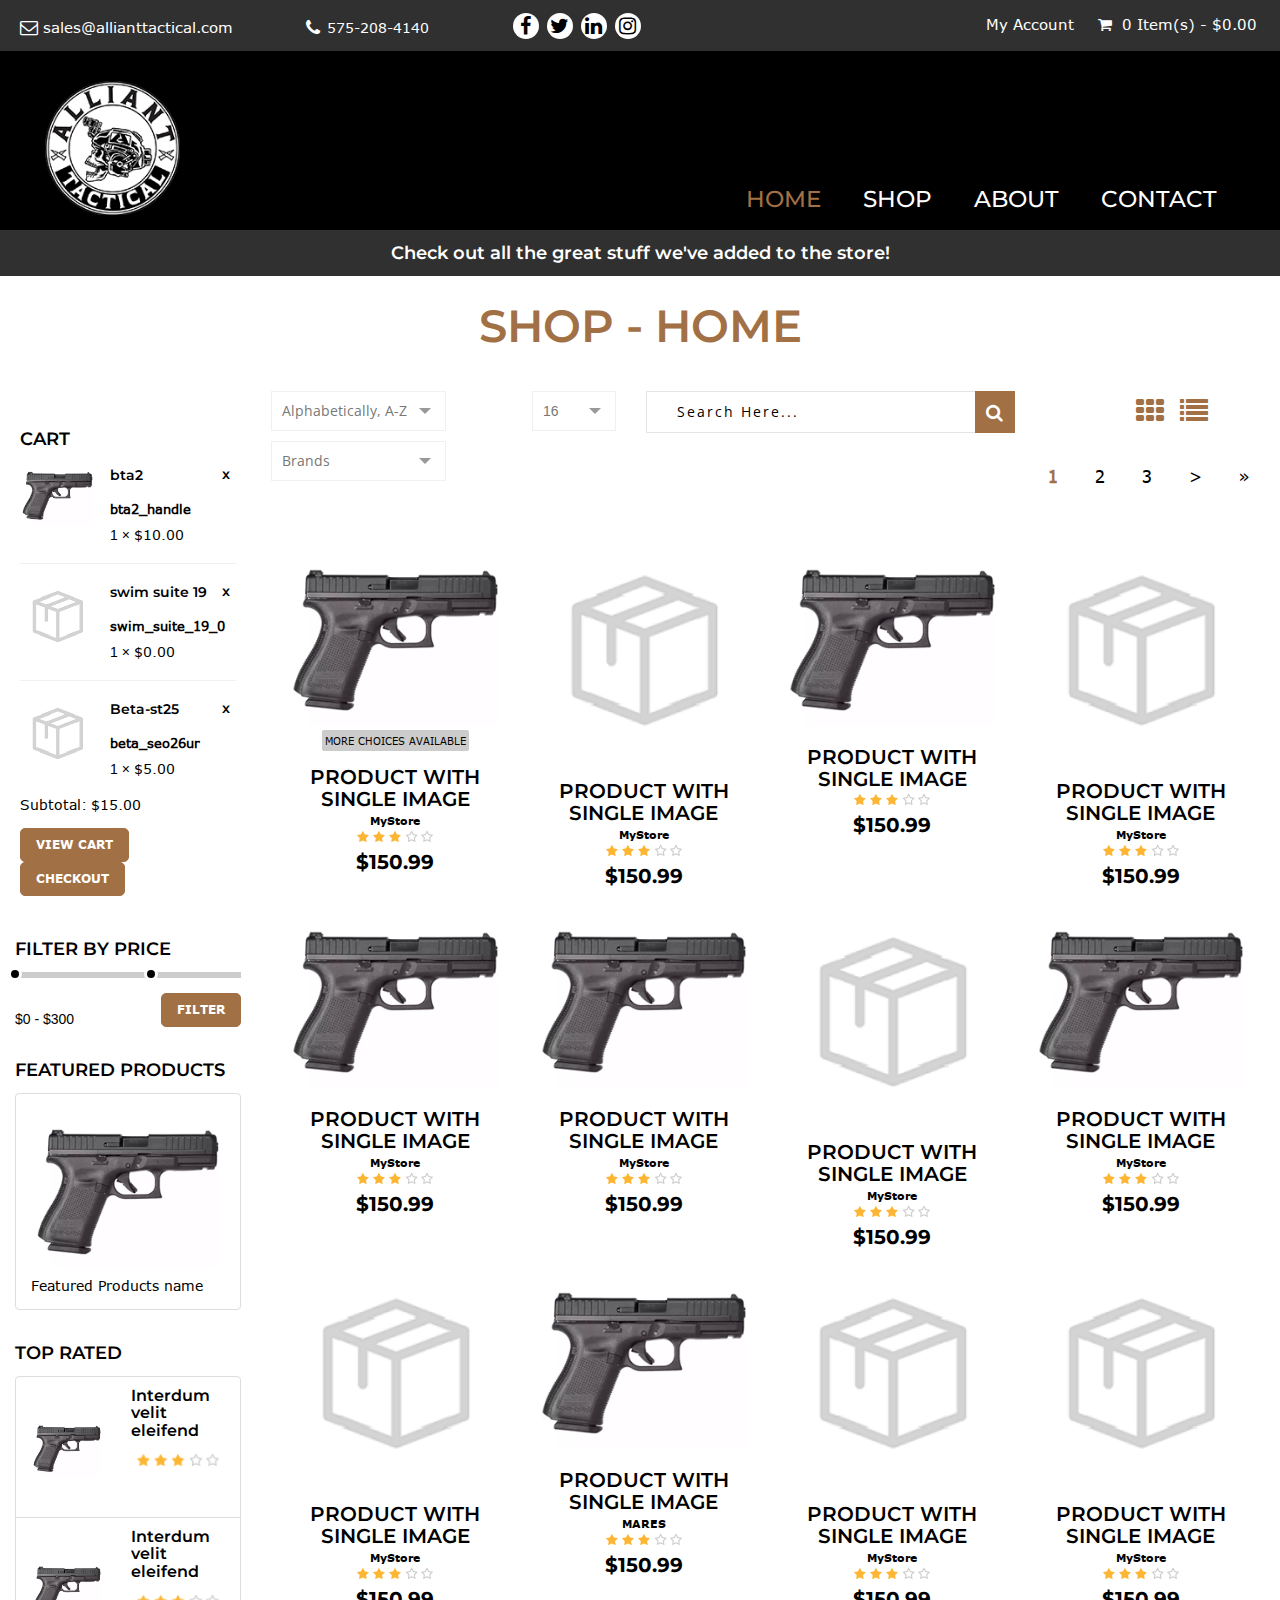
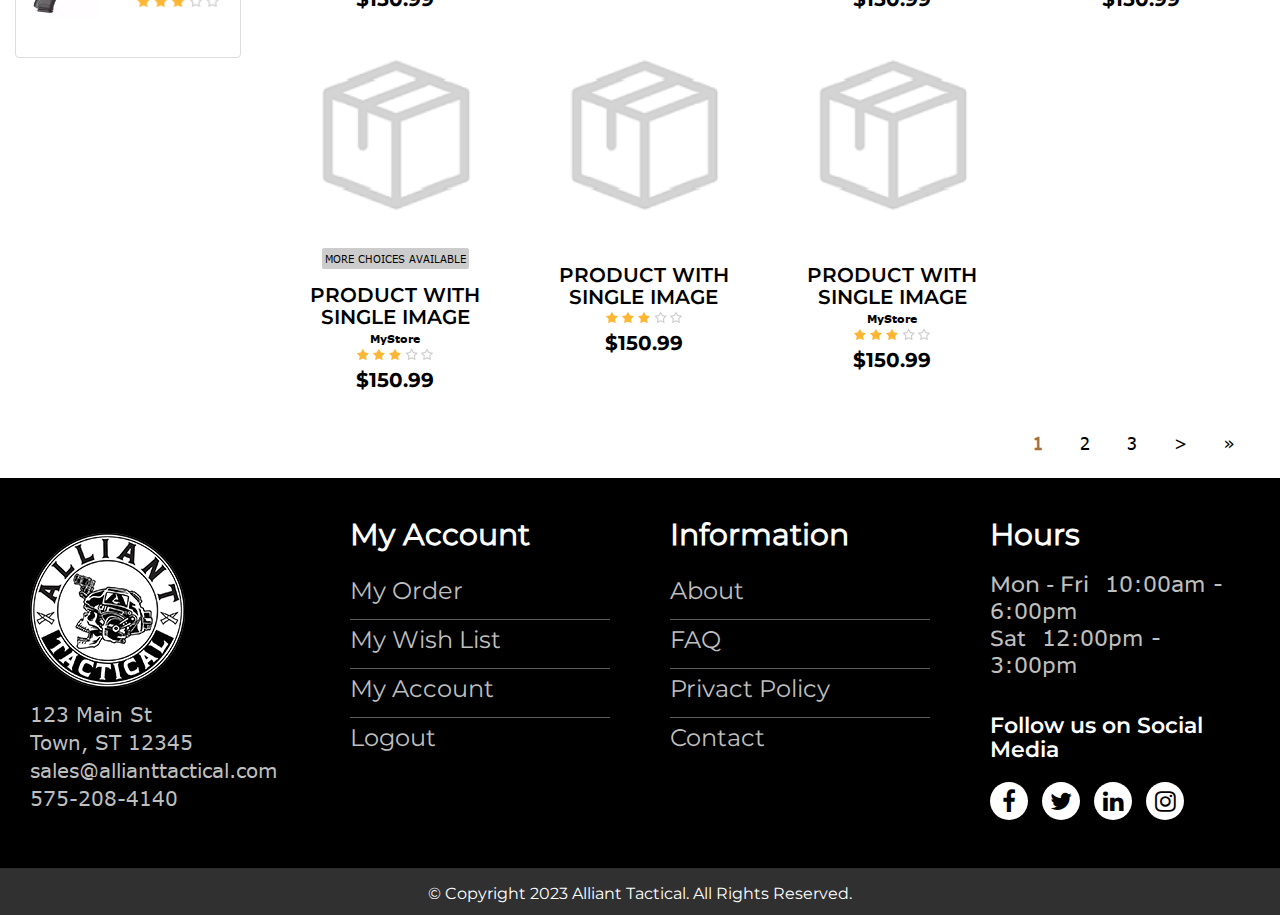
<file: shop.html>
<!DOCTYPE html>
<html lang="en">

<head>
    <meta charset="utf-8">
    <meta http-equiv="X-UA-Compatible" content="IE=edge">
    <meta name="viewport" content="width=device-width, initial-scale=1">
    <meta name="description" content="">
    <meta name="keywords" content="">
    <title>Alliant Tactical</title>
    <link rel="shortcut icon" href="img/favicon.png">
    <link type="text/css" rel="stylesheet" href="css/font-awesome.min.css">
    <link type="text/css" rel="stylesheet" href="css/bootstrap.min.css">
    <link type="text/css" rel="stylesheet" href="css/owl.carousel.css">
    <link type="text/css" rel="stylesheet" href="css/magnific-popup.css">
    <link type="text/css" rel="stylesheet" href="css/main.css">
    <link type="text/css" rel="stylesheet" href="css/theme1.css">
    <!-- CSS media queries -->
    <link type="text/css" rel="stylesheet" href="css/media-queries.css">
    <link href="js/smMenu/jquery.smartmenus.bootstrap.css" rel="stylesheet">
    <link href="css/smartnav.css" rel="stylesheet">
    <link href="css/customStyles.css" rel="stylesheet">
    <link rel="stylesheet" type="text/css" href="css/lightbox.css" />
    <link href="https://stackpath.bootstrapcdn.com/font-awesome/4.7.0/css/font-awesome.min.css" rel="stylesheet">
    <!-- HTML5 shim and Respond.js for IE8 support of HTML5 elements and media queries -->
    <!-- WARNING: Respond.js doesn't work if you view the page via file:// -->
    <!--[if lt IE 9]>
         <script src="https://oss.maxcdn.com/html5shiv/3.7.3/html5shiv.min.js"></script>
         <script src="https://oss.maxcdn.com/respond/1.4.2/respond.min.js"></script>
      <![endif]-->
    <link href="https://fonts.googleapis.com/css?family=Open+Sans&display=swap" rel="stylesheet">
    <link rel="preconnect" href="https://fonts.gstatic.com">
    <link href="https://fonts.googleapis.com/css2?family=Roboto+Slab:wght@400;700&display=swap" rel="stylesheet">
    <link rel="stylesheet" href="css/custom__alliantDefense__stylesheet.css">
</head>

<body class="products">


    <div id="wrapper" class="main-wrapper">
        <!-- 
            Navigation
            ==================================== -->
        <header id="head" class="sticky-header">
            <div class="header-top primary">
                <div class="container">
                    <div class="row">
                        <div class="col-lg-8 col-md-8 col-sm-8 col-xs-12">
                            <div class="row">
                                <div class="col-xs-12 col-md-4 pull-left quick-contact">
                                    <i class="fa fa-envelope-o"></i>
                                    <p><span></span><a
                                            href="mailto:sales@allianttactical.com">sales@allianttactical.com</a>
                                    </p>
                                </div>
                                <div class="col-xs-12 col-md-3 pull-left quick-contact phone">
                                    <i class="fa fa-phone"></i>
                                    <p><span>575-208-4140</span></p>
                                </div>
                                <div class="col-xs-12 col-md-2 pull-left socialkt" id="social">
                                    <ul class="pull-left social-links text-center">
                                        <li><a href="#"><i class="fa fa-facebook"></i></a></li>
                                        <li><a href="#"><i class="fa fa-twitter"></i></a></li>
                                        <li><a href="#"><i class="fa fa-linkedin"></i></a></li>
                                        <li><a href="#"><i class="fa fa-instagram"></i></a></li>
                                    </ul>
                                </div>
                            </div>
                        </div>
                        <div class="col-xs-12 col-sm-4 col-md-4 col-lg-4 topRight">
                            <nav class="top-nav dropdown type2">
                                <ul class="text-right">
                                    <li class="myacc">
                                        <a href="#">My Account</a>
                                        <ul class="submenu text-left">
                                            <li><a href="#" data-toggle="modal" data-target="#myModal">Register <span><i
                                                            class="fa fa-edit"></i></span></a></li>
                                            <li><a href="#">Login <span><i class="fa fa-lock"></i></span></a></li>
                                        </ul>
                                    </li>
                                    <li class="cart cartWidgetInner">
                                        <a href="#">
                                            <i class="fa fa-shopping-cart"></i>&nbsp;
                                            <!-- <span>3 item(s) - $1875.00</span> -->
                                            <span>0 Item(s) - $0.00</span>
                                        </a>
                                        <ul class="submenu product_list_widget text-left">
                                            <!-- .product item -->
                                            <li>
                                                <a href="#" class="thumb">
                                                    <img src="img/product-1.png" alt="">
                                                </a>
                                                <div class="pdDesc">
                                                    <a href="#">Cool Item 1</a>
                                                    <a href="#" class="remove">x</a>
                                                    <div class="variation">
                                                        <strong>Size :</strong> <span>Small</span>
                                                    </div>
                                                    <span class="quantity">1 × <span
                                                            class="amount">$625.00</span></span>
                                                </div>
                                            </li>
                                            <li>
                                                <a href="#" class="thumb">
                                                    <img src="img/product-1.png" alt="">
                                                </a>
                                                <div class="pdDesc">
                                                    <a href="#">Cool Item 1</a>
                                                    <a href="#" class="remove">x</a>
                                                    <div class="variation">
                                                        <strong>Size :</strong> <span>Small</span>
                                                    </div>
                                                    <span class="quantity">1 × <span
                                                            class="amount">$625.00</span></span>
                                                </div>
                                            </li>
                                            <li>
                                                <a href="#" class="thumb">
                                                    <img src="img/product-1.png" alt="">
                                                </a>
                                                <div class="pdDesc">
                                                    <a href="#">Cool Item 1</a>
                                                    <a href="#" class="remove">x</a>
                                                    <div class="variation">
                                                        <strong>Size :</strong> <span>Small</span>
                                                    </div>
                                                    <span class="quantity">1 × <span
                                                            class="amount">$625.00</span></span>
                                                </div>
                                            </li>
                                            <!-- // .product item -->
                                            <!-- .product item -->


                                            <!-- // product list -->
                                            <li class="total">
                                                <span>Subtotal: </span>
                                                <span class="amount">&nbsp;$1875.00</span>
                                            </li>
                                            <li class="buttons">
                                                <a href="#" class="btn btn-gold-border">View Cart</a>
                                                <a href="#" class="btn btn-gold-border">Checkout</a>
                                            </li>
                                            <!-- // .product item -->
                                        </ul>
                                    </li>
                                </ul>
                            </nav>
                        </div>
                    </div>
                </div>
            </div>

            <div class="row HeaderMenu">
                <div class="col-xs-12">
                    <!--Start nav-->
                    <div class="navbar-default" role="navigation">
                        <div class="container">
                            <div class="navbar-header">
                                <button type="button" class="navbar-toggle" data-toggle="collapse"
                                    data-target=".navbar-collapse">
                                    <span class="sr-only">Toggle navigation</span>
                                    <span class="icon-bar"></span>
                                    <span class="icon-bar"></span>
                                    <span class="icon-bar"></span>
                                </button>
                                <a class="navbar-brand" href="index.html">
                                    <img src="img/header_logo.png" alt="Logo">
                                </a>
                            </div>
                            <div class="navbar-collapse collapse">
                                <!-- Left nav -->
                                <ul class="nav navbar-nav navbarRight">
                                    <li><a href="index.html" class="current-active">Home</a> </li>
                                    <li><a href="shop.html">Shop</a></li>
                                    <!-- <li>
                                    <a href="#">Services <span class="caret"></span></a>
                                    <ul class="dropdown-menu">
                                       <li><a href="#">Our Services</a></li>
                                       <li><a href="#">The Simulator</a></li>
                                       <li><a href="#">Parties & Events</a></li>
                                    </ul>
                                 </li> -->
                                    <li><a href="about-us.html">About</a></li>
                                    <li><a href="contact.html">Contact</a> </li>
                                </ul>
                                <!--Dropdown Menus UL-->
                            </div>
                            <!--/.nav-collapse -->
                        </div>
                        <!--/.container -->
                    </div> <!-- Main Navbar Div ENDS-->
                </div>
            </div>
        </header>
        <!--
            End Navigation
            ==================================== -->
        <!--
                Home slider
                ==================================== -->
        <div id="slider" class="sitemessage  slider-wrapper relative overflow-hidden slide-overlay clb">
            <div class="col-xs-12 col-sm-12 col-md-12 col-lg-12" id="abovetext">
                <div class="message" id="sitemessage">
                    <p>Check out all the great stuff we've added to the store!</p>
                </div>
            </div>
        </div> <!-- // #start -->
        <!--
                End Home slider
                ==================================== -->
        <!-- // shop breadcrumb -->
        <section class="product-category-page">
            <div class="container">
                <div class="text-center" id="storecat">

                    <h2>Shop - Home</h2>
                </div>
                <div class="row">
                    <div class="col-xs-12 col-sm-4 col-md-3">
                        <div id="secondary" class="widget-area" role="complementary">
                            <!-- .widget -->





                            <aside class="widget cartWidget">
                                <h3 class="widget-title">Cart</h3>
                                <div class="cartWidgetInner">
                                    <ul class="product_list_widget">
                                        <li>
                                            <a href="/products/bta2_handle" class="thumb">
                                                <img src="img/product-1.png" alt="" class="sidebar_img">
                                            </a>
                                            <div class="pdDesc">
                                                <a href="/products/bta2_handle">bta2</a>
                                                <a href="javascript:void(0)"
                                                    onclick="deleteFromCartTop('5d0b5a91-5e90-4055-9dd9-7db9ac1f1040', this)"
                                                    class="remove btn-remove-cart-top">x</a>
                                                <div class="variation">
                                                    <strong>bta2_handle</strong>
                                                </div>
                                                <span class="quantity">1 × <span class="amount">$10.00</span></span>
                                            </div>
                                        </li>
                                        <li>
                                            <a href="/products/swim_suite_19_0" class="thumb">
                                                <img src="img/no-product.png" alt="" class="sidebar_img">
                                            </a>
                                            <div class="pdDesc">
                                                <a href="/products/swim_suite_19_0">swim suite 19</a>
                                                <a href="javascript:void(0)"
                                                    onclick="deleteFromCartTop('5ceb9f05-c7ac-45a7-8b6c-7454ac1f1040', this)"
                                                    class="remove btn-remove-cart-top">x</a>
                                                <div class="variation">
                                                    <strong>swim_suite_19_0</strong>
                                                </div>
                                                <span class="quantity">1 × <span class="amount">$0.00</span></span>
                                            </div>
                                        </li>
                                        <li>
                                            <a href="/products/beta_seo26ur" class="thumb">
                                                <img src="img/no-product.png" alt="" class="sidebar_img">
                                            </a>
                                            <div class="pdDesc">
                                                <a href="/products/beta_seo26ur">Beta-st25</a>
                                                <a href="javascript:void(0)"
                                                    onclick="deleteFromCartTop('5cb98c68-5434-4a49-a4ba-5e86ac1f1040', this)"
                                                    class="remove btn-remove-cart-top">x</a>
                                                <div class="variation">
                                                    <strong>beta_seo26ur</strong>
                                                </div>
                                                <span class="quantity">1 × <span class="amount">$5.00</span></span>
                                            </div>
                                        </li>
                                    </ul>
                                    <!-- // product list -->
                                    <p class="total">
                                        <span>Subtotal:</span>
                                        <span class="amount">$15.00</span>
                                    </p>
                                    <p class="buttons">
                                        <a href="cart.html" class="btn btn-ash-border">View Cart</a>
                                        <a href="checkout.html" class="btn btn-ash-border btn_place_order">Checkout</a>
                                    </p>
                                </div>
                            </aside>


                            <!-- // cart widget -->
                            <!-- .widget -->

                            <!-- // product category -->
                            <!-- .widget -->
                            <aside class="price-filter-widget widget">
                                <h3 class="widget-title">Filter by Price</h3>
                                <div class="price-range-wrapper">
                                    <div class="priceRange"></div>
                                    <div class="price-slider-amount clear">
                                        <label for="amount">Price:</label>
                                        <input type="text" id="amount" readonly>
                                        <a href="#" class="btn btn-ash-border pull-right">Filter</a>
                                    </div>
                                </div>
                            </aside>
                            <!-- .widget -->
                            <aside class="widget desktop-v-featured_products">
                                <h3 class="widget-title">Featured Products</h3>
                                <ul class="list-group widget-img-slideshow">
                                    <li class="list-group-item">
                                        <img src="img/product-1.png" alt="" class="img-responsive">
                                        <p>Featured Products name</p>
                                    </li>

                                </ul>
                            </aside>
                            <!-- end .widget -->
                            <!-- .widget -->
                            <aside class="widget">
                                <h3 class="widget-title">Top Rated</h3>
                                <ul class="list-group">
                                    <li class="list-group-item">
                                        <div class="widgetProduct">
                                            <div class="media">
                                                <div class="media-left">
                                                    <a href="#">
                                                        <img alt="" src="img/product-1.png" class="media-object">
                                                    </a>
                                                </div>
                                                <div class="media-body">
                                                    <h4 class="media-heading"><a href="#">Interdum velit
                                                            eleifend</a></h4>
                                                    <p class="rating"><img src="img/star.png" alt=""></p>
                                                    <span class="price">$55</span>
                                                </div>
                                            </div>
                                        </div>
                                    </li>
                                    <li class="list-group-item">
                                        <div class="widgetProduct">
                                            <div class="media">
                                                <div class="media-left">
                                                    <a href="#">
                                                        <img alt="" src="img/product-1.png" class="media-object">
                                                    </a>
                                                </div>
                                                <div class="media-body">
                                                    <h4 class="media-heading"><a href="#">Interdum velit
                                                            eleifend</a></h4>
                                                    <p class="rating"><img src="img/star.png" alt=""></p>
                                                    <span class="price">$55</span>
                                                </div>
                                            </div>
                                        </div>
                                    </li>

                                </ul>
                            </aside>
                            <!-- end .widget -->
                        </div>
                        <!-- // widget-area -->
                    </div>
                    <!-- // col-sm-3 -->
                    <div class="col-xs-12 col-sm-12 col-md-9">
                        <div class="productDisplayType">

                            <div class="row">
                                <input type="hidden" id="filtered_products_section" value="div">
                                <div class="col-xs-12 col-sm-4 col-md-3">
                                    <div class="productSorting">
                                        <div id="sbHolder_18994987" class="sbHolder"><a id="sbToggle_18994987" href="#"
                                                class="sbToggle"></a><a id="sbSelector_18994987" href="#"
                                                class="sbSelector sbFocus">Alphabetically, A-Z</a>
                                            <ul id="sbOptions_18994987" class="sbOptions" style="display: none;">
                                                <li><a href="#name_asc" rel="name_asc" class="sbFocus">Alphabetically,
                                                        A-Z</a></li>
                                                <li><a href="#name_desc" rel="name_desc">Alphabetically, Z-A</a></li>
                                                <li><a href="#price_asc" rel="price_asc">Price, Low to high</a></li>
                                                <li><a href="#price_desc" rel="price_desc">Price, High to low</a></li>
                                                <li><a href="#created_desc" rel="created_desc">Newest first</a></li>
                                                <li><a href="#created_asc" rel="created_asc">Oldest first</a></li>
                                            </ul>
                                        </div>
                                    </div>
                                </div>




                                <div class="hidden-xs hidden-sm col-md-2">
                                    <div class="productLimiter clear">
                                        <label for="productlimiter">Show :</label>
                                        <select name="productlimiter" id="productlimiter" class="" sb="54963162"
                                            style="display: none;">
                                            <option value="15">15</option>
                                            <option value="25">25</option>
                                            <option value="50">50</option>
                                            <option value="75">75</option>
                                            <option value="100">100</option>
                                            <option value="125">125</option>
                                        </select>
                                        <div id="sbHolder_54963162" class="sbHolder"><a id="sbToggle_54963162" href="#"
                                                class="sbToggle"></a><a id="sbSelector_54963162" href="#"
                                                class="sbSelector">16</a>
                                            <ul id="sbOptions_54963162" class="sbOptions" style="display: none;">
                                                <li><a href="#16" rel="16" class="sbFocus">16</a></li>
                                                <li><a href="#25" rel="25">25</a></li>
                                                <li><a href="#50" rel="50">50</a></li>
                                                <li><a href="#75" rel="75">75</a></li>
                                                <li><a href="#100" rel="100">100</a></li>
                                                <li><a href="#125" rel="125">125</a></li>
                                            </ul>
                                        </div>
                                    </div>
                                </div>
                                <div class="col-xs-12 col-sm-12 col-md-7 clear filter_sf" id="filter_sf">
                                    <div class="row">
                                        <div class="col-xs-12 col-sm-8 col-md-8">
                                            <div class="productLimiter clear">
                                                <form action="#" method="post" class="blog-search"
                                                    id="part_search_form">
                                                    <input type="text" value="" name="search_part" id="search_part"
                                                        class="search-input partSearch ui-autocomplete-input"
                                                        placeholder="Search Here..." autocomplete="off">
                                                    <button type="button" id="part_search_button"
                                                        class="productSearch_button search-sub">
                                                        <i class="fa fa-search"></i>
                                                    </button>
                                                </form>
                                            </div>
                                        </div>

                                        <!--nav class="woocommerce-pagination">
            <ul class="page-numbers text-right">
                <li><span class="current">1</span></li>
                <li><a href="#">2</a></li>
                <li><a href="#">3</a></li>
                <li><a href="#">→</a></li>
            </ul>
         </nav-->
                                        <div class="col-xs-12 col-sm-4 col-md-4">
                                            <nav class="productViewToggle">
                                                <a href="shop.html" class="gridView"><i class="fa fa-th"></i></a>
                                                <a href="listview.html" class="listView"><i class="fa fa-list"></i></a>
                                            </nav>
                                        </div>
                                    </div>
                                    <!--nav class="woocommerce-pagination">
            <ul class="page-numbers text-right">
               <li><span class="current">1</span></li>
               <li><a href="#">2</a></li>
               <li><a href="#">3</a></li>
               <li><a href="#">&rarr;</a></li>
            </ul>
         </nav-->
                                </div>
                            </div>
                            <div class="row">
                                <div class="col-xs-12 col-sm-4 col-md-3 ">
                                    <div class="productSorting">
                                        <div class="productSorting">
                                            <div id="sbHolder_52447504" class="sbHolder"><a id="sbToggle_52447504"
                                                    href="#" class="sbToggle"></a><a id="sbSelector_52447504" href="#"
                                                    class="sbSelector">Brands</a>
                                                <ul id="sbOptions_52447504" class="sbOptions"
                                                    style="top: 26px; max-height: 1369px; display: none;">
                                                    <li><a href="#name_asc" rel="name_asc" class="sbFocus">brand1</a>
                                                    </li>
                                                    <li><a href="#name_desc" rel="name_desc">brand2</a></li>
                                                    <li><a href="#price_asc" rel="price_asc">brand3</a></li>
                                                    <li><a href="#price_desc" rel="price_desc">brand4</a></li>
                                                    <li><a href="#created_desc" rel="created_desc">brand5</a></li>
                                                    <li><a href="#created_asc" rel="created_asc">brand6</a></li>
                                                </ul>
                                            </div>
                                            <!--select name="productsorting" id="productsorting" class="selectbox">
               <option value="default" selected="selected">Default sorting</option>
               <option value="price">Sort by price: low to high</option>
               <option value="price-desc">Sort by price: high to low</option>
            </select-->
                                        </div>

                                    </div>
                                </div>

                                <!-- .widget -->
                                <aside class="widget mobile-v-featured_products">
                                    <h3 class="widget-title">Featured Products</h3>
                                    <ul class="list-group widget-img-slideshow">
                                        <li class="list-group-item">
                                            <img src="img/product-1.png" alt="" class="img-responsive">
                                            <p>Featured Products name</p>
                                        </li>

                                    </ul>
                                </aside>
                                <!-- end .widget -->

                                <div class="col-xs-12 col-sm-9 col-md-9 clear">
                                    <ul class="page-numbers text-right">
                                        <li><span class="current">1</span></li>
                                        <li><a href="#">2</a></li>
                                        <li><a href="#">3</a></li>
                                        <li><a href="#" title="Next">&gt;</a></li>
                                        <li><a href="#" title="Last">»</a></li>
                                    </ul>
                                </div>

                            </div>
                        </div>
                        <div class="row no-margin row-border proLists">
                            <div class="col-xs-12 col-sm-6 col-md-3">
                                <div data-product-id="4" class="productBorder chkProductID">
                                    <img src="img/product-1.png" alt="" class="img-responsive">
                                    <div class="productBorderHover verticalMiddle">
                                        <div class="verticalInner">
                                            <h4><a href="#">Product With Single Image</a></h4>
                                            <p class="rating">
                                                <img src="img/star.png" alt="">
                                            </p>
                                            <div class="price">
                                                <del><span class="amount">$180.99</span></del>
                                                <span class="amount">$150.99</span>
                                            </div>
                                        </div>
                                    </div>

                                    <div class="frontinfo">
                                        <span class="more_choice more_choice_available">MORE CHOICES AVAILABLE</span>
                                        <h4><a href="#">Product With Single Image</a></h4>
                                        <h5 class="manuf">MyStore</h5>
                                        <center>
                                            <div class="rating product-rating bottom_rating">
                                                <img src="img/star.png" alt="">


                                            </div>
                                            <!--p class="rating">
													<img src="/img/icons/star2.png" alt=""> <span class="numr">(15)</span>
												</p-->
                                        </center>
                                        <div class="amount">$150.99</div>
                                    </div>
                                    <!-- products meta -->
                                    <ul class="productMetas">
                                        <li><a href="shop-single-quick.php" class="ajax-view"><span><i
                                                        class="fa fa-eye"></i></span> Quick View</a></li>
                                        <li><a href="#"><span><i class="fa fa-shopping-cart"></i></span> Add to Cart</a>
                                        </li>
                                        <li><a href="#"><span><i class="fa fa-heart-o"></i></span> Wishlist</a></li>

                                    </ul>
                                    <!-- // products meta -->
                                    <!-- animated-border -->
                                    <span class="linetop"></span>
                                    <span class="lineright"></span>
                                    <span class="linebottom"></span>
                                    <span class="lineleft"></span>
                                    <!-- // animated-border -->
                                </div>
                            </div>
                            <div class="col-xs-12 col-sm-6 col-md-3">
                                <div data-product-id="5" class="productBorder chkProductID">
                                    <img src="img/no-product.png" alt="" class="img-responsive">
                                    <div class="productBorderHover verticalMiddle">
                                        <div class="verticalInner">
                                            <h4><a href="#">Product With Single Image</a></h4>
                                            <p class="rating">
                                                <img src="img/star.png" alt="">
                                            </p>
                                            <div class="price">
                                                <del><span class="amount">$180.99</span></del>
                                                <span class="amount">$150.99</span>
                                            </div>
                                        </div>
                                    </div>


                                    <div class="frontinfo">
                                        <h4><a href="#">Product With Single Image</a></h4>
                                        <h5 class="manuf">MyStore</h5>
                                        <center>
                                            <div class="rating product-rating bottom_rating">
                                                <img src="img/star.png" alt="">


                                            </div>
                                            <!--p class="rating">
													<img src="/img/icons/star2.png" alt=""> <span class="numr">(15)</span>
												</p-->
                                        </center>
                                        <div class="amount">$150.99</div>
                                    </div>
                                    <!-- products meta -->
                                    <ul class="productMetas">
                                        <li><a href="shop-single-quick.php" class="ajax-view"><span><i
                                                        class="fa fa-eye"></i></span> Quick View</a></li>
                                        <li><a href="#"><span><i class="fa fa-shopping-cart"></i></span> Add to Cart</a>
                                        </li>
                                        <li><a href="#"><span><i class="fa fa-heart-o"></i></span> Wishlist</a></li>

                                    </ul>
                                    <!-- // products meta -->
                                    <!-- animated-border -->
                                    <span class="linetop"></span>
                                    <span class="lineright"></span>
                                    <span class="linebottom"></span>
                                    <span class="lineleft"></span>
                                    <!-- // animated-border -->
                                </div>
                            </div>
                            <div class="col-xs-12 col-sm-6 col-md-3">
                                <div data-product-id="6" class="productBorder chkProductID">
                                    <img src="img/product-1.png" alt="" class="img-responsive">
                                    <div class="productBorderHover verticalMiddle">
                                        <div class="verticalInner">
                                            <h4><a href="#">Product With Single Image</a></h4>
                                            <p class="rating">
                                                <img src="img/star.png" alt="">
                                            </p>
                                            <div class="price">
                                                <del><span class="amount">$180.99</span></del>
                                                <span class="amount">$150.99</span>
                                            </div>
                                        </div>
                                    </div>

                                    <div class="frontinfo">
                                        <h4><a href="#">Product With Single Image</a></h4>
                                        <center>
                                            <div class="rating product-rating bottom_rating">
                                                <img src="img/star.png" alt="">


                                            </div>
                                            <!--p class="rating">
													<img src="/img/icons/star2.png" alt=""> <span class="numr">(15)</span>
												</p-->
                                        </center>
                                        <div class="amount">$150.99</div>
                                    </div>
                                    <!-- products meta -->
                                    <ul class="productMetas">
                                        <li><a href="shop-single-quick.php" class="ajax-view"><span><i
                                                        class="fa fa-eye"></i></span> Quick View</a></li>
                                        <li><a href="#"><span><i class="fa fa-shopping-cart"></i></span> Add to Cart</a>
                                        </li>
                                        <li><a href="#"><span><i class="fa fa-heart-o"></i></span> Wishlist</a></li>

                                    </ul>
                                    <!-- // products meta -->
                                    <!-- animated-border -->
                                    <span class="linetop"></span>
                                    <span class="lineright"></span>
                                    <span class="linebottom"></span>
                                    <span class="lineleft"></span>
                                    <!-- // animated-border -->
                                </div>
                            </div>
                            <div class="col-xs-12 col-sm-6 col-md-3">
                                <div data-product-id="7" class="productBorder chkProductID">
                                    <img src="img/no-product.png" alt="" class="img-responsive">
                                    <div class="productBorderHover verticalMiddle">
                                        <div class="verticalInner">
                                            <h4><a href="#">Product With Single Image</a></h4>
                                            <p class="rating">
                                                <img src="img/star.png" alt="">
                                            </p>
                                            <div class="price">
                                                <del><span class="amount">$180.99</span></del>
                                                <span class="amount">$150.99</span>
                                            </div>
                                        </div>
                                    </div>


                                    <div class="frontinfo">
                                        <h4><a href="#">Product With Single Image</a></h4>
                                        <h5 class="manuf">MyStore</h5>
                                        <center>
                                            <div class="rating product-rating bottom_rating">
                                                <img src="img/star.png" alt="">


                                            </div>
                                            <!--p class="rating">
													<img src="/img/icons/star2.png" alt=""> <span class="numr">(15)</span>
												</p-->
                                        </center>
                                        <div class="amount">$150.99</div>
                                    </div>
                                    <!-- products meta -->
                                    <ul class="productMetas">
                                        <li><a href="shop-single-quick.php" class="ajax-view"><span><i
                                                        class="fa fa-eye"></i></span> Quick View</a></li>
                                        <li><a href="#"><span><i class="fa fa-shopping-cart"></i></span> Add to Cart</a>
                                        </li>
                                        <li><a href="#"><span><i class="fa fa-heart-o"></i></span> Wishlist</a></li>

                                    </ul>
                                    <!-- // products meta -->
                                    <!-- animated-border -->
                                    <span class="linetop"></span>
                                    <span class="lineright"></span>
                                    <span class="linebottom"></span>
                                    <span class="lineleft"></span>
                                    <!-- // animated-border -->
                                </div>
                            </div>
                            <div class="col-xs-12 col-sm-6 col-md-3">
                                <div data-product-id="8" class="productBorder chkProductID">
                                    <img src="img/product-1.png" alt="" class="img-responsive">
                                    <div class="productBorderHover verticalMiddle">
                                        <div class="verticalInner">
                                            <h4><a href="#">Product With Single Image</a></h4>
                                            <p class="rating">
                                                <img src="img/star.png" alt="">
                                            </p>
                                            <div class="price">
                                                <del><span class="amount">$180.99</span></del>
                                                <span class="amount">$150.99</span>
                                            </div>
                                        </div>
                                    </div>


                                    <div class="frontinfo">
                                        <h4><a href="#">Product With Single Image</a></h4>
                                        <h5 class="manuf">MyStore</h5>
                                        <center>
                                            <div class="rating product-rating bottom_rating">
                                                <img src="img/star.png" alt="">


                                            </div>
                                            <!--p class="rating">
													<img src="/img/icons/star2.png" alt=""> <span class="numr">(15)</span>
												</p-->
                                        </center>
                                        <div class="amount">$150.99</div>
                                    </div>
                                    <!-- products meta -->
                                    <ul class="productMetas">
                                        <li><a href="shop-single-quick.php" class="ajax-view"><span><i
                                                        class="fa fa-eye"></i></span> Quick View</a></li>
                                        <li><a href="#"><span><i class="fa fa-shopping-cart"></i></span> Add to Cart</a>
                                        </li>
                                        <li><a href="#"><span><i class="fa fa-heart-o"></i></span> Wishlist</a></li>

                                    </ul>
                                    <!-- // products meta -->
                                    <!-- animated-border -->
                                    <span class="linetop"></span>
                                    <span class="lineright"></span>
                                    <span class="linebottom"></span>
                                    <span class="lineleft"></span>
                                    <!-- // animated-border -->
                                </div>
                            </div>
                            <div class="col-xs-12 col-sm-6 col-md-3">
                                <div data-product-id="9" class="productBorder chkProductID">
                                    <img src="img/product-1.png" alt="" class="img-responsive">
                                    <div class="productBorderHover verticalMiddle">
                                        <div class="verticalInner">
                                            <h4><a href="#">Product With Single Image</a></h4>
                                            <p class="rating">
                                                <img src="img/star.png" alt="">
                                            </p>
                                            <div class="price">
                                                <del><span class="amount">$180.99</span></del>
                                                <span class="amount">$150.99</span>
                                            </div>
                                        </div>
                                    </div>


                                    <div class="frontinfo">
                                        <h4><a href="#">Product With Single Image</a></h4>
                                        <h5 class="manuf">MyStore</h5>
                                        <center>
                                            <div class="rating product-rating bottom_rating">
                                                <img src="img/star.png" alt="">


                                            </div>
                                            <!--p class="rating">
													<img src="/img/icons/star2.png" alt=""> <span class="numr">(15)</span>
												</p-->
                                        </center>
                                        <div class="amount">$150.99</div>
                                    </div>
                                    <!-- products meta -->
                                    <ul class="productMetas">
                                        <li><a href="shop-single-quick.php" class="ajax-view"><span><i
                                                        class="fa fa-eye"></i></span> Quick View</a></li>
                                        <li><a href="#"><span><i class="fa fa-shopping-cart"></i></span> Add to Cart</a>
                                        </li>
                                        <li><a href="#"><span><i class="fa fa-heart-o"></i></span> Wishlist</a></li>

                                    </ul>
                                    <!-- // products meta -->
                                    <!-- animated-border -->
                                    <span class="linetop"></span>
                                    <span class="lineright"></span>
                                    <span class="linebottom"></span>
                                    <span class="lineleft"></span>
                                    <!-- // animated-border -->
                                </div>
                            </div>

                            <div class="col-xs-12 col-sm-6 col-md-3">
                                <div data-product-id="7" class="productBorder chkProductID">
                                    <img src="img/no-product.png" alt="" class="img-responsive">
                                    <div class="productBorderHover verticalMiddle">
                                        <div class="verticalInner">
                                            <h4><a href="#">Product With Single Image</a></h4>
                                            <p class="rating">
                                                <img src="img/star.png" alt="">
                                            </p>
                                            <div class="price">
                                                <del><span class="amount">$180.99</span></del>
                                                <span class="amount">$150.99</span>
                                            </div>
                                        </div>
                                    </div>


                                    <div class="frontinfo">
                                        <h4><a href="#">Product With Single Image</a></h4>
                                        <h5 class="manuf">MyStore</h5>
                                        <center>
                                            <div class="rating product-rating bottom_rating">
                                                <img src="img/star.png" alt="">


                                            </div>
                                            <!--p class="rating">
													<img src="/img/icons/star2.png" alt=""> <span class="numr">(15)</span>
												</p-->
                                        </center>
                                        <div class="amount">$150.99</div>
                                    </div>
                                    <!-- products meta -->
                                    <ul class="productMetas">
                                        <li><a href="shop-single-quick.php" class="ajax-view"><span><i
                                                        class="fa fa-eye"></i></span> Quick View</a></li>
                                        <li><a href="#"><span><i class="fa fa-shopping-cart"></i></span> Add to Cart</a>
                                        </li>
                                        <li><a href="#"><span><i class="fa fa-heart-o"></i></span> Wishlist</a></li>

                                    </ul>
                                    <!-- // products meta -->
                                    <!-- animated-border -->
                                    <span class="linetop"></span>
                                    <span class="lineright"></span>
                                    <span class="linebottom"></span>
                                    <span class="lineleft"></span>
                                    <!-- // animated-border -->
                                </div>
                            </div>

                            <div class="col-xs-12 col-sm-6 col-md-3">
                                <div data-product-id="6" class="productBorder chkProductID">
                                    <img src="img/product-1.png" alt="" class="img-responsive">
                                    <div class="productBorderHover verticalMiddle">
                                        <div class="verticalInner">
                                            <h4><a href="#">Product With Single Image</a></h4>
                                            <p class="rating">
                                                <img src="img/star.png" alt="">
                                            </p>
                                            <div class="price">
                                                <del><span class="amount">$180.99</span></del>
                                                <span class="amount">$150.99</span>
                                            </div>
                                        </div>
                                    </div>


                                    <div class="frontinfo">
                                        <h4><a href="#">Product With Single Image</a></h4>
                                        <h5 class="manuf">MyStore</h5>
                                        <center>
                                            <div class="rating product-rating bottom_rating">
                                                <img src="img/star.png" alt="">


                                            </div>
                                            <!--p class="rating">
													<img src="/img/icons/star2.png" alt=""> <span class="numr">(15)</span>
												</p-->
                                        </center>
                                        <div class="amount">$150.99</div>
                                    </div>
                                    <!-- products meta -->
                                    <ul class="productMetas">
                                        <li><a href="shop-single-quick.php" class="ajax-view"><span><i
                                                        class="fa fa-eye"></i></span> Quick View</a></li>
                                        <li><a href="#"><span><i class="fa fa-shopping-cart"></i></span> Add to Cart</a>
                                        </li>
                                        <li><a href="#"><span><i class="fa fa-heart-o"></i></span> Wishlist</a></li>

                                    </ul>
                                    <!-- // products meta -->
                                    <!-- animated-border -->
                                    <span class="linetop"></span>
                                    <span class="lineright"></span>
                                    <span class="linebottom"></span>
                                    <span class="lineleft"></span>
                                    <!-- // animated-border -->
                                </div>
                            </div>
                            <div class="col-xs-12 col-sm-6 col-md-3">
                                <div data-product-id="7" class="productBorder chkProductID">
                                    <img src="img/no-product.png" alt="" class="img-responsive">
                                    <div class="productBorderHover verticalMiddle">
                                        <div class="verticalInner">
                                            <h4><a href="#">Product With Single Image</a></h4>
                                            <p class="rating">
                                                <img src="img/star.png" alt="">
                                            </p>
                                            <div class="price">
                                                <del><span class="amount">$180.99</span></del>
                                                <span class="amount">$150.99</span>
                                            </div>
                                        </div>
                                    </div>
                                    <div class="frontinfo">
                                        <h4><a href="#">Product With Single Image</a></h4>
                                        <h5 class="manuf">MyStore</h5>
                                        <center>
                                            <div class="rating product-rating bottom_rating">
                                                <img src="img/star.png" alt="">


                                            </div>
                                            <!--p class="rating">
													<img src="/img/icons/star2.png" alt=""> <span class="numr">(15)</span>
												</p-->
                                        </center>
                                        <div class="amount">$150.99</div>
                                    </div>
                                    <!-- products meta -->
                                    <ul class="productMetas">
                                        <li><a href="shop-single-quick.php" class="ajax-view"><span><i
                                                        class="fa fa-eye"></i></span> Quick View</a></li>
                                        <li><a href="#"><span><i class="fa fa-shopping-cart"></i></span> Add to Cart</a>
                                        </li>
                                        <li><a href="#"><span><i class="fa fa-heart-o"></i></span> Wishlist</a></li>

                                    </ul>
                                    <!-- // products meta -->
                                    <!-- animated-border -->
                                    <span class="linetop"></span>
                                    <span class="lineright"></span>
                                    <span class="linebottom"></span>
                                    <span class="lineleft"></span>
                                    <!-- // animated-border -->
                                </div>
                            </div>
                            <div class="col-xs-12 col-sm-6 col-md-3">
                                <div data-product-id="8" class="productBorder chkProductID">
                                    <img src="img/product-1.png" alt="" class="img-responsive">
                                    <div class="productBorderHover verticalMiddle">
                                        <div class="verticalInner">
                                            <h4><a href="#">Product With Single Image</a></h4>
                                            <p class="rating">
                                                <img src="img/star.png" alt="">
                                            </p>
                                            <div class="price">
                                                <del><span class="amount">$180.99</span></del>
                                                <span class="amount">$150.99</span>
                                            </div>
                                        </div>
                                    </div>

                                    <div class="frontinfo">
                                        <h4><a href="#">Product With Single Image</a></h4>
                                        <h5 class="manuf">MARES</h5>
                                        <center>

                                            <div class="rating product-rating bottom_rating">
                                                <img src="img/star.png" alt="">


                                            </div>
                                            <!--p class="rating">
													<img src="/img/icons/star2.png" alt=""> <span class="numr">(15)</span>
												</p-->
                                        </center>
                                        <div class="amount">$150.99</div>
                                    </div>
                                    <!-- products meta -->
                                    <ul class="productMetas">
                                        <li><a href="shop-single-quick.php" class="ajax-view"><span><i
                                                        class="fa fa-eye"></i></span> Quick View</a></li>
                                        <li><a href="#"><span><i class="fa fa-shopping-cart"></i></span> Add to Cart</a>
                                        </li>
                                        <li><a href="#"><span><i class="fa fa-heart-o"></i></span> Wishlist</a></li>

                                    </ul>
                                    <!-- // products meta -->
                                    <!-- animated-border -->
                                    <span class="linetop"></span>
                                    <span class="lineright"></span>
                                    <span class="linebottom"></span>
                                    <span class="lineleft"></span>
                                    <!-- // animated-border -->
                                </div>
                            </div>
                            <div class="col-xs-12 col-sm-6 col-md-3">
                                <div data-product-id="7" class="productBorder chkProductID">
                                    <img src="img/no-product.png" alt="" class="img-responsive">
                                    <div class="productBorderHover verticalMiddle">
                                        <div class="verticalInner">
                                            <h4><a href="#">Product With Single Image</a></h4>
                                            <p class="rating">
                                                <img src="img/star.png" alt="">
                                            </p>
                                            <div class="price">
                                                <del><span class="amount">$180.99</span></del>
                                                <span class="amount">$150.99</span>
                                            </div>
                                        </div>
                                    </div>

                                    <div class="frontinfo">
                                        <h4><a href="#">Product With Single Image</a></h4>
                                        <h5 class="manuf">MyStore</h5>
                                        <center>
                                            <div class="rating product-rating bottom_rating">
                                                <img src="img/star.png" alt="">


                                            </div>
                                            <!--p class="rating">
													<img src="/img/icons/star2.png" alt=""> <span class="numr">(15)</span>
												</p-->
                                        </center>
                                        <div class="amount">$150.99</div>
                                    </div>
                                    <!-- products meta -->
                                    <ul class="productMetas">
                                        <li><a href="shop-single-quick.php" class="ajax-view"><span><i
                                                        class="fa fa-eye"></i></span> Quick View</a></li>
                                        <li><a href="#"><span><i class="fa fa-shopping-cart"></i></span> Add to Cart</a>
                                        </li>
                                        <li><a href="#"><span><i class="fa fa-heart-o"></i></span> Wishlist</a></li>

                                    </ul>
                                    <!-- // products meta -->
                                    <!-- animated-border -->
                                    <span class="linetop"></span>
                                    <span class="lineright"></span>
                                    <span class="linebottom"></span>
                                    <span class="lineleft"></span>
                                    <!-- // animated-border -->
                                </div>
                            </div>
                            <div class="col-xs-12 col-sm-6 col-md-3">
                                <div data-product-id="7" class="productBorder chkProductID">
                                    <img src="img/no-product.png" alt="" class="img-responsive">
                                    <div class="productBorderHover verticalMiddle">
                                        <div class="verticalInner">
                                            <h4><a href="#">Product With Single Image</a></h4>
                                            <p class="rating">
                                                <img src="img/star.png" alt="">
                                            </p>
                                            <div class="price">
                                                <del><span class="amount">$180.99</span></del>
                                                <span class="amount">$150.99</span>
                                            </div>
                                        </div>
                                    </div>

                                    <div class="frontinfo">
                                        <h4><a href="#">Product With Single Image</a></h4>
                                        <h5 class="manuf">MyStore</h5>
                                        <center>
                                            <div class="rating product-rating bottom_rating">
                                                <img src="img/star.png" alt="">


                                            </div>
                                            <!--p class="rating">
													<img src="/img/icons/star2.png" alt=""> <span class="numr">(15)</span>
												</p-->
                                        </center>
                                        <div class="amount">$150.99</div>
                                    </div>
                                    <!-- products meta -->
                                    <ul class="productMetas">
                                        <li><a href="shop-single-quick.php" class="ajax-view"><span><i
                                                        class="fa fa-eye"></i></span> Quick View</a></li>
                                        <li><a href="#"><span><i class="fa fa-shopping-cart"></i></span> Add to Cart</a>
                                        </li>
                                        <li><a href="#"><span><i class="fa fa-heart-o"></i></span> Wishlist</a></li>

                                    </ul>
                                    <!-- // products meta -->
                                    <!-- animated-border -->
                                    <span class="linetop"></span>
                                    <span class="lineright"></span>
                                    <span class="linebottom"></span>
                                    <span class="lineleft"></span>
                                    <!-- // animated-border -->
                                </div>
                            </div>
                            <div class="col-xs-12 col-sm-6 col-md-3">
                                <div data-product-id="7" class="productBorder chkProductID">
                                    <img src="img/no-product.png" alt="" class="img-responsive">
                                    <div class="productBorderHover verticalMiddle">
                                        <div class="verticalInner">
                                            <h4><a href="#">Product With Single Image</a></h4>
                                            <p class="rating">
                                                <img src="img/star.png" alt="">
                                            </p>
                                            <div class="price">
                                                <del><span class="amount">$180.99</span></del>
                                                <span class="amount">$150.99</span>
                                            </div>
                                        </div>
                                    </div>

                                    <div class="frontinfo">
                                        <span class="more_choice more_choice_available">MORE CHOICES AVAILABLE</span>
                                        <h4><a href="#">Product With Single Image</a></h4>
                                        <h5 class="manuf">MyStore</h5>
                                        <center>
                                            <div class="rating product-rating bottom_rating">
                                                <img src="img/star.png" alt="">


                                            </div>
                                            <!--p class="rating">
													<img src="/img/icons/star2.png" alt=""> <span class="numr">(15)</span>
												</p-->
                                        </center>
                                        <div class="amount">$150.99</div>
                                    </div>
                                    <!-- products meta -->
                                    <ul class="productMetas">
                                        <li><a href="shop-single-quick.php" class="ajax-view"><span><i
                                                        class="fa fa-eye"></i></span> Quick View</a></li>
                                        <li><a href="#"><span><i class="fa fa-shopping-cart"></i></span> Add to Cart</a>
                                        </li>
                                        <li><a href="#"><span><i class="fa fa-heart-o"></i></span> Wishlist</a></li>

                                    </ul>
                                    <!-- // products meta -->
                                    <!-- animated-border -->
                                    <span class="linetop"></span>
                                    <span class="lineright"></span>
                                    <span class="linebottom"></span>
                                    <span class="lineleft"></span>
                                    <!-- // animated-border -->
                                </div>
                            </div>
                            <div class="col-xs-12 col-sm-6 col-md-3">
                                <div data-product-id="7" class="productBorder chkProductID">
                                    <img src="img/no-product.png" alt="" class="img-responsive">
                                    <div class="productBorderHover verticalMiddle">
                                        <div class="verticalInner">
                                            <h4><a href="#">Product With Single Image</a></h4>
                                            <p class="rating">
                                                <img src="img/star.png" alt="">
                                            </p>
                                            <div class="price">
                                                <del><span class="amount">$180.99</span></del>
                                                <span class="amount">$150.99</span>
                                            </div>
                                        </div>
                                    </div>

                                    <div class="frontinfo">
                                        <h4><a href="#">Product With Single Image</a></h4>
                                        <center>
                                            <div class="rating product-rating bottom_rating">
                                                <img src="img/star.png" alt="">


                                            </div>
                                            <!--p class="rating">
													<img src="/img/icons/star2.png" alt=""> <span class="numr">(15)</span>
												</p-->
                                        </center>
                                        <div class="amount">$150.99</div>
                                    </div>
                                    <!-- products meta -->
                                    <ul class="productMetas">
                                        <li><a href="shop-single-quick.php" class="ajax-view"><span><i
                                                        class="fa fa-eye"></i></span> Quick View</a></li>
                                        <li><a href="#"><span><i class="fa fa-shopping-cart"></i></span> Add to Cart</a>
                                        </li>
                                        <li><a href="#"><span><i class="fa fa-heart-o"></i></span> Wishlist</a></li>

                                    </ul>
                                    <!-- // products meta -->
                                    <!-- animated-border -->
                                    <span class="linetop"></span>
                                    <span class="lineright"></span>
                                    <span class="linebottom"></span>
                                    <span class="lineleft"></span>
                                    <!-- // animated-border -->
                                </div>
                            </div>
                            <div class="col-xs-12 col-sm-6 col-md-3">
                                <div data-product-id="7" class="productBorder chkProductID">
                                    <img src="img/no-product.png" alt="" class="img-responsive">
                                    <div class="productBorderHover verticalMiddle">
                                        <div class="verticalInner">
                                            <h4><a href="#">Product With Single Image</a></h4>
                                            <p class="rating">
                                                <img src="img/star.png" alt="">
                                            </p>
                                            <div class="price">
                                                <del><span class="amount">$180.99</span></del>
                                                <span class="amount">$150.99</span>
                                            </div>
                                        </div>
                                    </div>

                                    <div class="frontinfo">
                                        <h4><a href="#">Product With Single Image</a></h4>
                                        <h5 class="manuf">MyStore</h5>
                                        <center>
                                            <div class="rating product-rating bottom_rating">
                                                <img src="img/star.png" alt="">


                                            </div>
                                            <!--p class="rating">
													<img src="/img/icons/star2.png" alt=""> <span class="numr">(15)</span>
												</p-->
                                        </center>
                                        <div class="amount">$150.99</div>
                                    </div>
                                    <!-- products meta -->
                                    <ul class="productMetas">
                                        <li><a href="shop-single-quick.php" class="ajax-view"><span><i
                                                        class="fa fa-eye"></i></span> Quick View</a></li>
                                        <li><a href="#"><span><i class="fa fa-shopping-cart"></i></span> Add to Cart</a>
                                        </li>
                                        <li><a href="#"><span><i class="fa fa-heart-o"></i></span> Wishlist</a></li>

                                    </ul>
                                    <!-- // products meta -->
                                    <!-- animated-border -->
                                    <span class="linetop"></span>
                                    <span class="lineright"></span>
                                    <span class="linebottom"></span>
                                    <span class="lineleft"></span>
                                    <!-- // animated-border -->
                                </div>
                            </div>

                        </div>
                        <!-- // row no-margin row-border -->
                        <div class="col-xs-12 col-sm-12 col-md-12 clear">
                            <ul class="page-numbers text-right">
                                <li><span class="current">1</span></li>
                                <li><a href="#">2</a></li>
                                <li><a href="#">3</a></li>
                                <li><a href="#" title="Next">&gt;</a></li>
                                <li><a href="#" title="Last">»</a></li>
                            </ul>
                        </div>
                        <br>
                    </div>
                    <!-- // col-sm-9 -->
                </div>
                <!-- // .row -->
            </div>
        </section>
    </div>

    <!--
         footer widget
         ==================================== -->
    <!-- <section class="footer-widget">
        <div class="container">
            <div class="row with-border">
                <div class="col-xs-12 col-sm-6 col-md-3 col-lg-3 first">
                    <div class="footer-item" id="footer1">
                        <img src="img/footerlogo.png" alt="footer-logo">
                        <ul>
                             <li><i class="fa fa-building-o"></i><span class="sub-heading">Alliant Tactical</span></li>
    <li><i class="fa fa-map-marker"></i><a href="#" target="_blank">6919 US-70
            <br> Newport, NC 28570</a></li>
    <li class="text-primary"><i class="fa fa-phone"></i><span><a href="tel:575-208-4140">575-208-4140</a></span></li>
    <li class="text-primary"><i class="fa fa-envelope-o"></i><span><a
                href="mailto:sales@allianttactical.com">sales@allianttactical.com</a></span>
                  </li>

                  </li>
                   </ul>

    </div>
    </div>
    <div class="col-xs-12 col-sm-6 col-md-3 col-lg-3 second">
        <div class="footer-item contact-info" id="footer2">
            <h4>My Account</h4>
            <ul>
                <li><a href="#">My Order</a></li>
                <li><a href="#">My Wish List</a></li>
                <li><a href="#">My Account </a></li>
                <li><a href="#">Logout</a></li>
            </ul>
        </div>
    </div>
    <div class="col-xs-12 col-sm-6 col-md-3 col-lg-3 third" id="footer3">
        <div class="footer-item quick-links">
            <h4>Information</h4>
            <ul>
                <li><a href="#">About us</a></li>
                <li><a href="#">Terms</a></li>
                <li><a href="#">FAQ </a></li>
                <li><a href="#">Contact</a></li>
            </ul>
        </div>
    </div>
    <div class="col-xs-12 col-sm-6 col-md-3 col-lg-3 fourth" id="footer4">
        <div class="footer-item quick-links">
            <div id="social">
                <p>Follow us on Social Media</p>
                <ul class="social-links">
                    <li><a href="#"><i class="fa fa-facebook"></i></a></li>
                    <li><a href="#"><i class="fa fa-twitter"></i></a></li>
                    <li><a href="#"><i class="fa fa-linkedin"></i></a></li>
                    <li><a href="#"><i class="fa fa-instagram"></i></a></li>
                </ul>
            </div>
        </div>
         end .row portfolio-wrapper 
    </div>
    </div>
    </div>
    </section> -->


    <section class="footer-widget">
        <div class="container">
            <div class="row with-border">
                <div class="col-xs-12 col-sm-6 col-md-3 col-lg-3 first">
                    <div class="footer-item" id="footer1">
                        <a href="">
                            <img src="img/footerlogo.png" alt="footer-logo">
                        </a>
                        <ul>
                            <!-- <li><i class="fa fa-building-o"></i><span class="sub-heading">Alliant Tactical</span></li> -->
                            <li><a href="#" target="_blank"> 123 Main St
                                    <br>Town,
                                    ST 12345</a></li>
                            <li class="text-primary"><span><a
                                        href="mailto:sales@allianttactical.com">sales@allianttactical.com</a></span>
                            </li>
                            <li class="text-primary"><span><a href="tel:575-208-4140">575-208-4140</a></span></li>
                            </li>
                        </ul>

                    </div>
                </div>
                <div class="col-xs-12 col-sm-6 col-md-3 col-lg-3 second">
                    <div class="footer-item ftr-cntnt contact-info links-box" id="footer2">
                        <h4>My Account</h4>
                        <ul>
                            <li><a href="#">My Order</a></li>
                            <li><a href="#">My Wish List</a></li>
                            <li><a href="#">My Account </a></li>
                            <li><a href="#">Logout</a></li>
                        </ul>
                    </div>
                </div>
                <div class="col-xs-12 col-sm-6 col-md-3 col-lg-3 third" id="footer3">
                    <div class="footer-item quick-links links-box">
                        <h4>Information</h4>
                        <ul>
                            <li><a href="#">About</a></li>
                            <li><a href="#">FAQ</a></li>
                            <li><a href="#">Privact Policy</a></li>
                            <li><a href="#">Contact</a></li>
                        </ul>
                    </div>
                </div>
                <div class="col-xs-12 col-sm-6 col-md-3 col-lg-3 fourth" id="footer4">
                    <div class="footer-item quick-links">
                        <div id="social">
                            <h4>Hours</h4>
                            <div class="calender-box">
                                <p>Mon - Fri <span> 10:00am - 6:00pm</span></p>
                                <p>Sat <span> 12:00pm - 3:00pm</span></p>
                            </div>

                            <div class="social-box">
                                <h5>Follow us on Social Media</h5>
                                <ul class="social-links">
                                    <li><a href="#"><i class="fa fa-facebook"></i></a></li>
                                    <li><a href="#"><i class="fa fa-twitter"></i></a></li>
                                    <li><a href="#"><i class="fa fa-linkedin"></i></a></li>
                                    <li><a href="#"><i class="fa fa-instagram"></i></a></li>
                                </ul>
                            </div>

                        </div>
                    </div>
                    <!-- end .row portfolio-wrapper -->
                </div>
            </div>
        </div>
    </section>


    <!--
         End footer widget
         ==================================== -->
    <!--
         footer
         ==================================== -->
    <footer class="footer">
        <div class="container">
            <div id="copyright text-center">
                <p class="copyright">© Copyright 2023 Alliant Tactical. All Rights Reserved. </p>
            </div>
        </div>
    </footer>
    <!--
         End footer
         ==================================== -->


    </div>

    <!--
         JavaScripts
         ========================== -->
    <script type="text/javascript" src="js/jquery-1.11.1.min.js"></script>
    <script type="text/javascript" src="js/jQuery-Selectbox/jquery.multiselect.js"></script>
    <script type="text/javascript" src="js/jQuery-Selectbox/jquery.selectBox.js"></script>
    <script type="text/javascript" src="js/bootstrap.min.js"></script>
    <script type="text/javascript" src="js/jquery-ui.min.js"></script>
    <!-- SmartMenus jQuery plugin -->
    <script type="text/javascript" src="js/smMenu/jquery.smartmenus.min.js"></script>
    <!-- SmartMenus jQuery Bootstrap Addon -->
    <script type="text/javascript" src="js/smMenu/jquery.smartmenus.bootstrap.min.js"></script>
    <script type="text/javascript" src="js/productsFn.js"></script>
    <script>
        $('body').on("click", ".slide-top .hide-top", function () {

            $("i", this).toggleClass("fa-angle-up fa-angle-down");
        });
    </script>

    <!-- Modal popup -->
    <div id="myModal" class="modal fade" role="dialog">
        <div class="modal-dialog modal-sm">
            <!-- Modal content-->
            <div class="modal-content">
                <div class="modal-header">
                    <button type="button" class="close" data-dismiss="modal">&times;</button>
                    <h4 class="modal-title">Sign In</h4>
                </div>
                <div class="modal-body">
                    <form>
                        <div class="form-group input-group">
                            <span class="input-group-addon"><i class="fa fa-user"></i></span>
                            <input id="email" type="text" class="form-control" name="email" placeholder="Email">
                        </div>
                        <div class="form-group input-group">
                            <span class="input-group-addon"><i class="fa fa-key"></i></span>
                            <input id="password" type="password" class="form-control" name="password"
                                placeholder="Password">
                        </div>
                        <button type="submit" class="btn btn-warning btn-block login_form_btn">Sign In</button>
                    </form>
                </div>
                <!--Model body ends-->
                <div class="modal-footer">
                    <p>Not registered? <a href="javascript:void(0)">Create an account</a></p>
                </div>
            </div>

        </div>
    </div>
    <!-- Modal ends-->
    <!-- back to top -->
    <a href="#" id="go-top"><i class="fa fa-angle-up"></i>top</a>
    <!-- end #go-top -->
</body>

</html>
</file>
